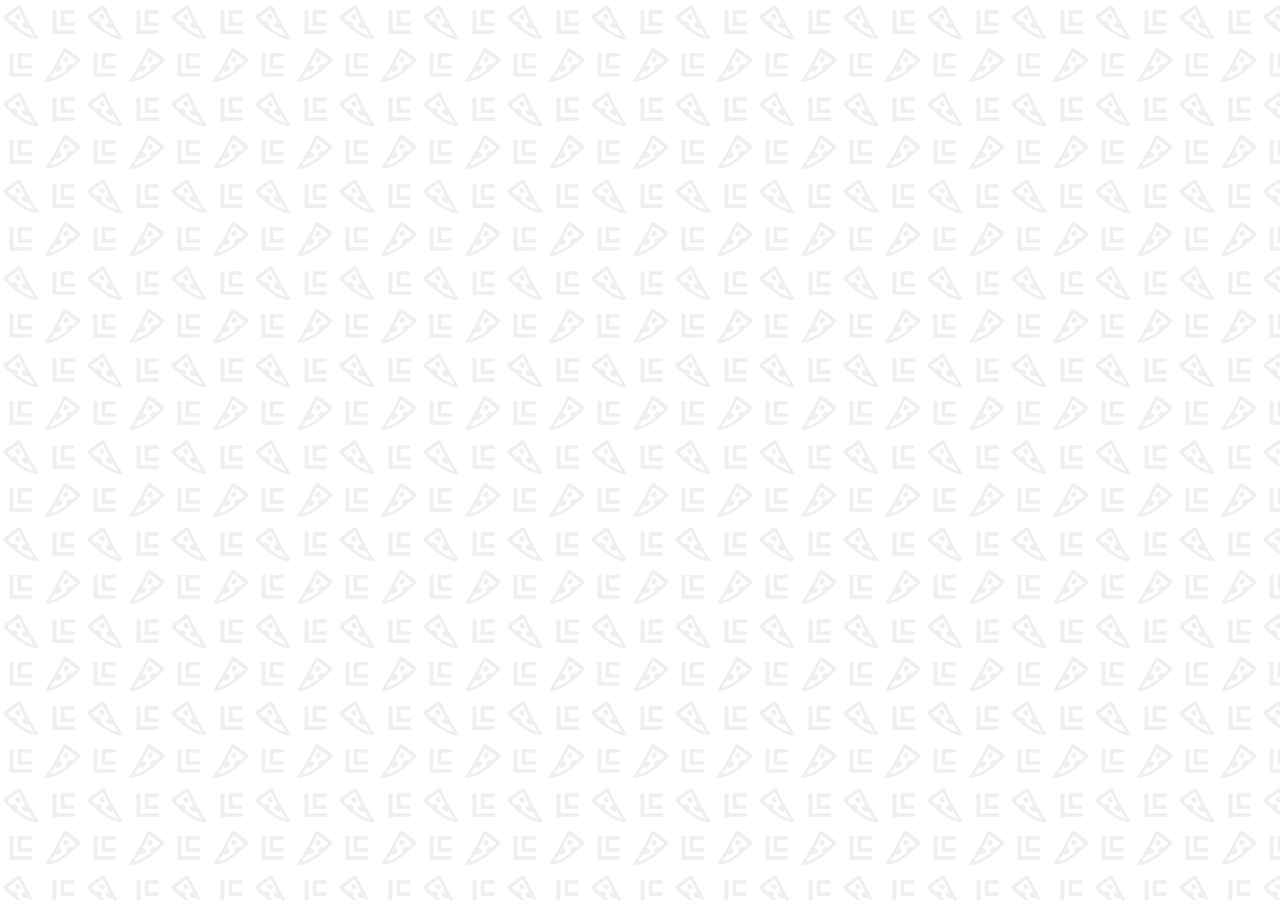
<file: index.html>
<!DOCTYPE html>
<html>
    <head>
        <link href="stylesheet.css" rel="stylesheet" type="text/css">
        <link href="maincss.css" rel="stylesheet" type="text/css">
        <title>
            PizzaBella
        </title>  
    </head>
<body>
<div id="body">
    <a href="index.html" id="mainmenulink"><h2 id="mainmenubutton"><img src="images/pizzabella-logo.jpeg" alt="pizzabella-logo" id="pblogo" class="imag">PizzaBella</h2></a>
    <nav id="navigator">
        <ul>
            <li><a href="pages/menu.html">Menu</a></li>
            <li><a href="">Contact</a></li>
            <li><a href="pages/aboutbella.html">About PizzaBella</a></li>
        </ul>
    </nav>

    <p class="h5px">&emsp; Welcome to Pizzabella!</p>
    <p class="h15px">At Pizzabella, we craft each pizza with passion and pride, using only the finest ingredients to deliver an unforgettable dining experience.</p>
    <div id="restaurantoutside">
        <img src="images/pizzabella-outside.jpg" alt="PizzaBella Restaurant" id="pboutsideimage" class="imag">
        <iframe src="https://www.google.com/maps/embed?pb=!1m14!1m8!1m3!1d5036.876493216844!2d0.25463!3d50.860086!3m2!1i1024!2i768!4f13.1!3m3!1m2!1s0x47df6e1429a4f4db%3A0xc16893baf83db63c!2sPizza%20Bella!5e0!3m2!1sen!2sba!4v1707680925297!5m2!1sen!2sba"
        width="400" height="400" style="border:0;" allowfullscreen="" loading="lazy" referrerpolicy="no-referrer-when-downgrade"></iframe>
    </div>
    <p class="h5px">&emsp; Visit Us:</p>
    <p>Come dine with us at our cozy restaurant or order online for convenient delivery. Join us at Pizzabella and experience the magic of artisanal pizza!</p>
    <a href="pages/try.html">importent</a>
</div>
</body>
</html>
</file>
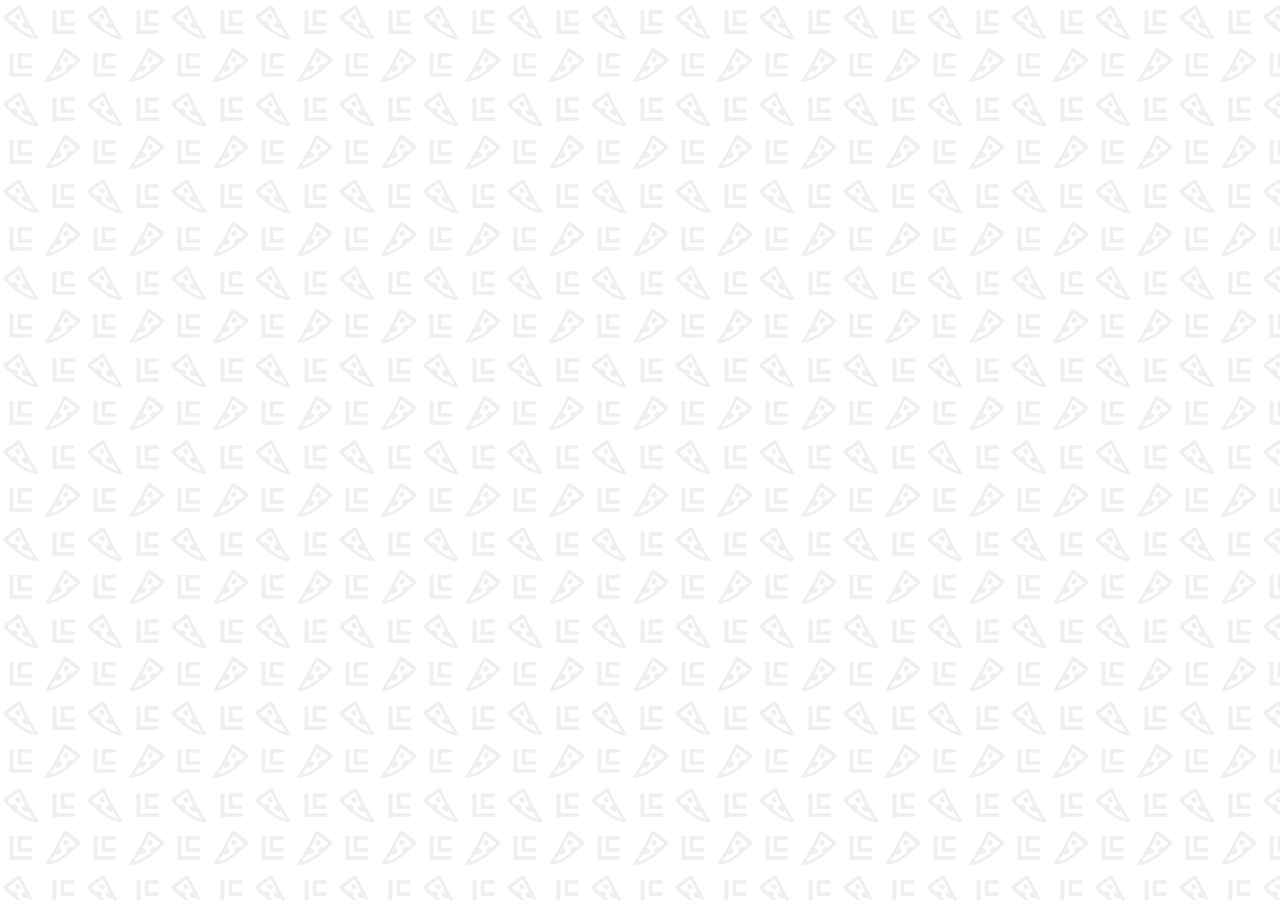
<file: pages/aboutbella.html>
<!DOCTYPE html>
<html>
    <head>
        <link href="../stylesheet.css" rel="stylesheet" type="text/css">
        <link href="menu.css" rel="stylesheet" type="text/css">
        <title>
            PizzaBella
        </title>        
    </head>
<body>
<div id="body">
    <a href="../index.html" id="mainmenulink"><h2 id="mainmenubutton"><img src="../images/pizzabella-logo.jpeg" alt="pizzabella-logo" id="pblogo" class="imag">PizzaBella</h2></a>
    <nav id="navigator">
        <ul>
            <li><a href="menu.html">Menu</a></li>
            <li><a href="">Contact</a></li>
            <li><a href="aboutbella.html">About PizzaBella</a></li>
        </ul>
    </nav>

    <h2>About Pizzabella</h2>

        <p style="text-align: justify;">Established in the heart of our bustling city in 1987, Pizzabella has been an integral part of the culinary 
            landscape, delighting pizza enthusiasts with our authentic flavors and commitment to quality. Since our humble beginnings, we've strived 
            to create an unparalleled dining experience, blending tradition with innovation to craft the perfect slice every time.At Pizzabella, we 
            believe that great pizza starts with great ingredients. That's why we source only the freshest, locally-sourced produce and finest imported 
            cheeses to top our handcrafted crusts. Our dough is made fresh daily, ensuring a light and crispy base that perfectly complements our 
            flavorful toppings.From our signature pies to our customizable options, there's something for everyone at Pizzabella. Sink your teeth 
            into our Pizzabella Supreme, a tantalizing combination of savory Italian sausage, zesty pepperoni, and a medley of fresh vegetables. Or 
            perhaps indulge in the Truffle Delight, a gourmet masterpiece featuring luxurious truffle-infused sauce, earthy wild mushrooms, and creamy 
            mozzarella.But Pizzabella isn't just about pizza. Our extensive menu offers a variety of appetizers, salads, and pastas, each crafted with 
            the same attention to detail and commitment to flavor. Whether you're craving a classic Caesar salad or a hearty bowl of spaghetti Bolognese, 
            our kitchen is dedicated to satisfying your culinary desires.More than just a restaurant, Pizzabella is a gathering place for friends and 
            family to share laughter, stories, and, of course, delicious food. Our warm and inviting atmosphere welcomes guests of all ages, whether 
            you're celebrating a special occasion or simply enjoying a casual meal with loved ones.As we celebrate over three decades of serving the 
            community, we remain dedicated to upholding the values that have made Pizzabella a beloved institution. From our kitchen to your table, 
            we promise to deliver a dining experience that is nothing short of exceptional.Come join us at Pizzabella and discover why we've been a 
            cornerstone of the local food scene for over 30 years. Buon appetito!</p>
</body>
</html>
</file>
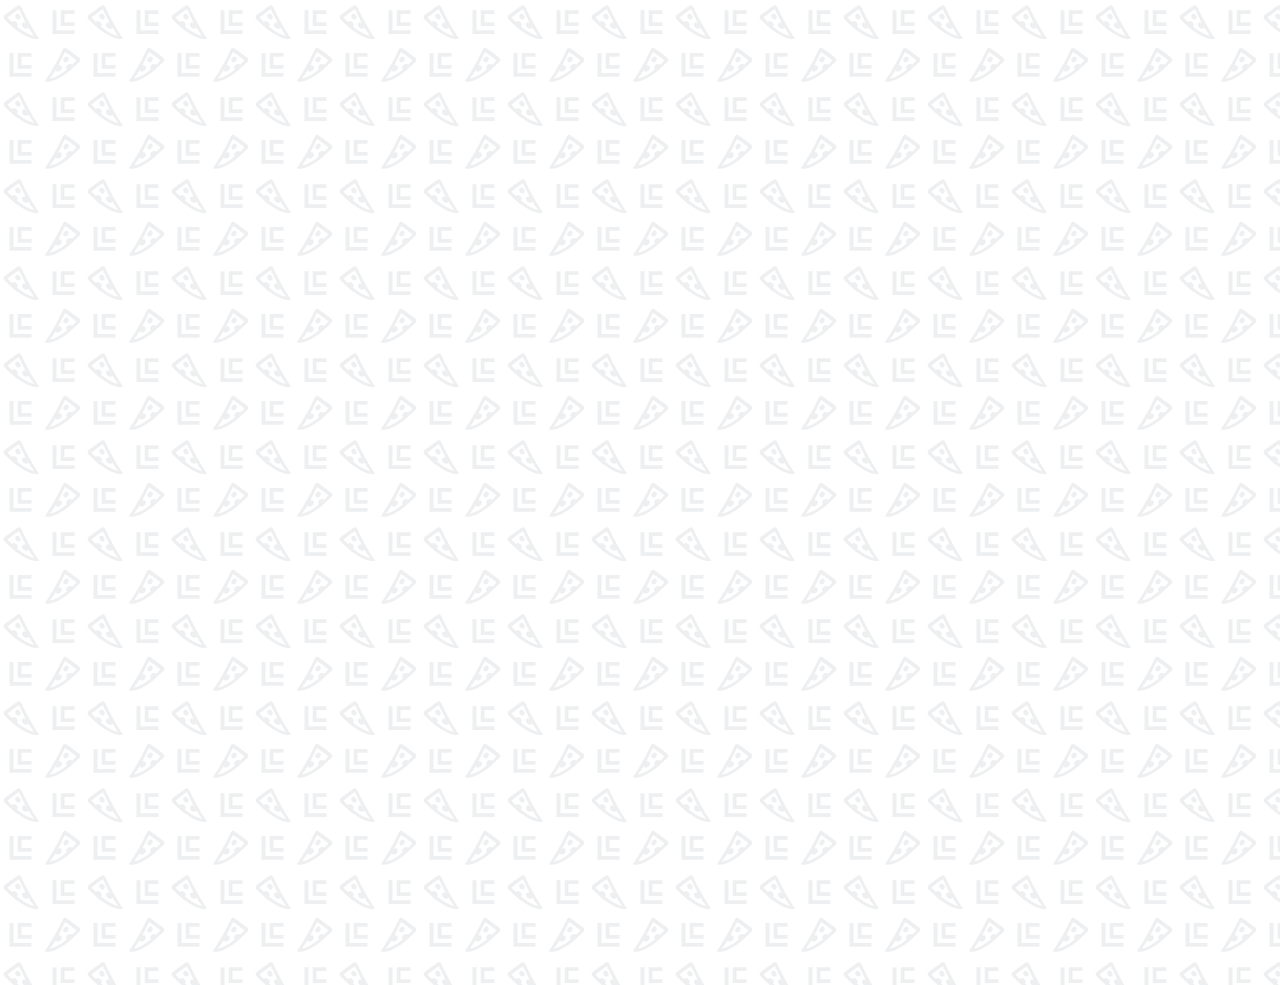
<file: pages/menu2.html>
<!DOCTYPE html>
<html>
    <head>
        <link href="../stylesheet.css" rel="stylesheet" type="text/css">
        <link href="menu2.css" rel="stylesheet" type="text/css">
        <title>
            PizzaBella
        </title>
        <style>
            body {
              transition: opacity 1s ease; /* Add transition for opacity */
            }
            body.fade-out {
              opacity: 0; /* Set opacity to 0 to fade out the page */
            }
          
            /* Style for the content container */
            .content {
              padding: 20px;
            }
          </style>
        
    </head>
<body>
<div>
    <a href="../index.html" id="mainmenulink"><h2 id="mainmenubutton"><img src="../images/pizzabella-logo.jpeg" alt="pizzabella-logo" id="pblogo" class="imag">PizzaBella</h2></a>
    <nav id="navigator">
        <ul>
            <li><a href="menu.html">Menu</a></li>
            <li><a href="">Contact</a></li>
            <li><a href="aboutbella.html">About PizzaBella</a></li>
        </ul>
    </nav>
    <figure class="dondur">
      <img src="../images/pizza-slice.jpg" class="pizzaimage">
    </figure>
    <h1>Pizzabella's Pizza Menu</h1>

<div class="menu-item">
  <img src="../images/bella-pizza.jpg" alt="Margherita Pizza">
  <h2>stupid pizza</h2>
  <p>what the fuck is this is not a pizza</p>
</div>

<div class="menu-item">
  <img src="../images/classic-pizza2.jpg" alt="Pepperoni Pizza">
  <h2>pepperoni shit</h2>
  <p>mostly the stupid people buy this shit</p>
</div>

<div class="menu-item">
  <img src="../images/cheese-pizza.jpg" alt="gay pizza">
  <h2>gay pizza</h2>
  <p>disgusting pizza loaded with cum</p>
</div>
</div>
</body>
</html>
</file>
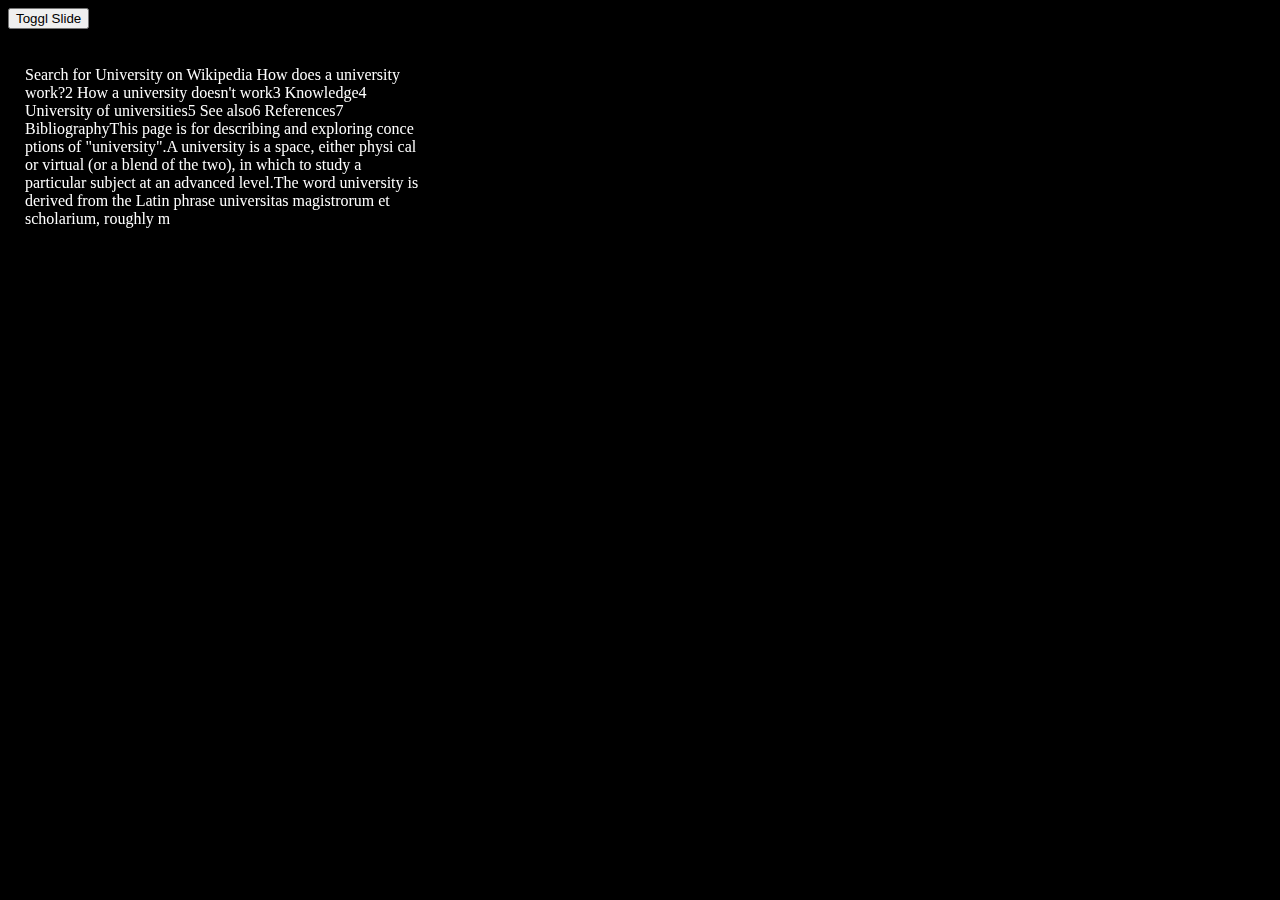
<file: pages/t2.html>
<!DOCTYPE html>
<html>
<style>
#movev {
  width: 400px;
  height: auto;
  position: fixed;
  top: 50px;
  left: 25px;
  transition: top 0.5s ease;
}
#moveh{
  width: 50px;
  height: auto;
  position: fixed;
  top: 100px;
  left: -50px;
  transition: left 0.5s ease;
  background-color: white;
}

body{
    background-color: black;
}
</style>

<body>

    <button onclick='toggleSlide()'>Toggl Slide</button>
    <p id="moveh">B</p>
    <p id="movev" style="color: white;">
        Search for University on Wikipedia
        How does a university work?2 How a university doesn't work3
    	Knowledge4	University of universities5	See also6	References7
        BibliographyThis page is for describing and exploring conce
        ptions of "university".A university is a space, either physi
        cal or virtual (or a blend of the two), in which to study a 
        particular subject at an advanced level.The word university 
        is derived from the Latin phrase universitas magistrorum et 
        scholarium, roughly m</p>
    <script src="slide.js"></script>
</body>
</html>
</file>
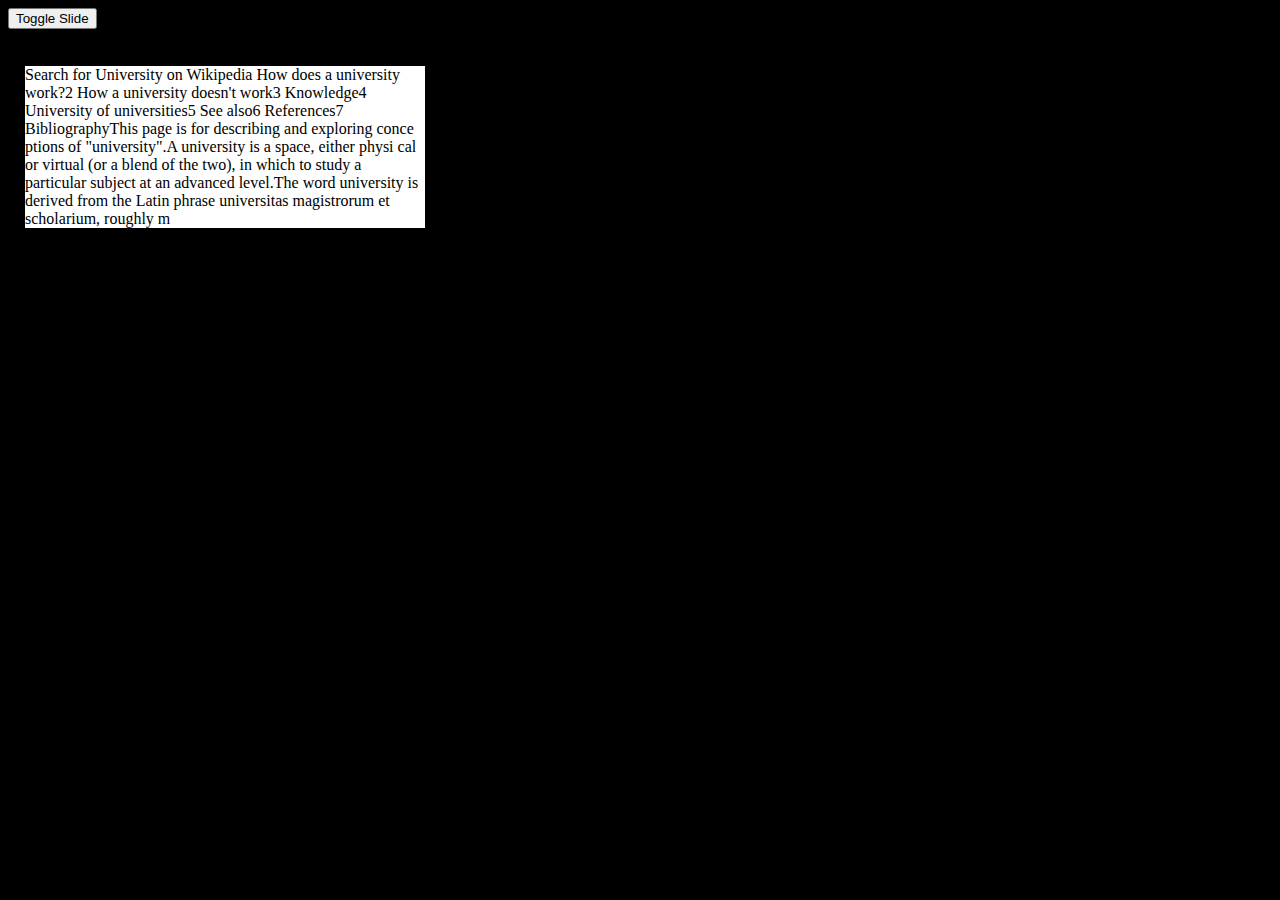
<file: pages/t3.html>
<!DOCTYPE html>
<html>
<style>
#movev {
  width: 400px;
  height: auto;
  position: fixed;
  top: 50px;
  left: 25px;
  transition: top 0.5s ease;
  background-color: white; /* Added background color */
}
#moveh {
  width: 50px;
  height: auto;
  position: fixed;
  top: 100px;
  left: -50px;
  transition: left 0.5s ease;
  background-color: white;
}

body {
  background-color: black;
}
</style>

<body>

<button onclick='toggleSlide("50px", "100px", "-50px", "25px", "moveh", "movev")'>Toggle Slide</button>
<p id="moveh">B</p>
<p id="movev" style="color: black;"> <!-- Changed text color to black -->
  Search for University on Wikipedia
  How does a university work?2 How a university doesn't work3
  Knowledge4	University of universities5	See also6	References7
  BibliographyThis page is for describing and exploring conce
  ptions of "university".A university is a space, either physi
  cal or virtual (or a blend of the two), in which to study a 
  particular subject at an advanced level.The word university 
  is derived from the Latin phrase universitas magistrorum et 
  scholarium, roughly m</p>

<script>
var b = false;

function toggleSlide(px1, px2, px3, px4, id1, id2) {
  var a1 = document.getElementById(id1);
  var a2 = document.getElementById(id2);

  if (b) {
    setTimeout(function() {
      a1.style.top = px1;
    }, 100);
    setTimeout(function() {
      a2.style.left = px3;
    }, 100);
  } else {
    setTimeout(function() {
      a1.style.top = px2;
    }, 100);
    setTimeout(function() {
      a2.style.left = px4;
    }, 100);
  }
  b = !b;
}
</script>
</body>
</html>
</file>
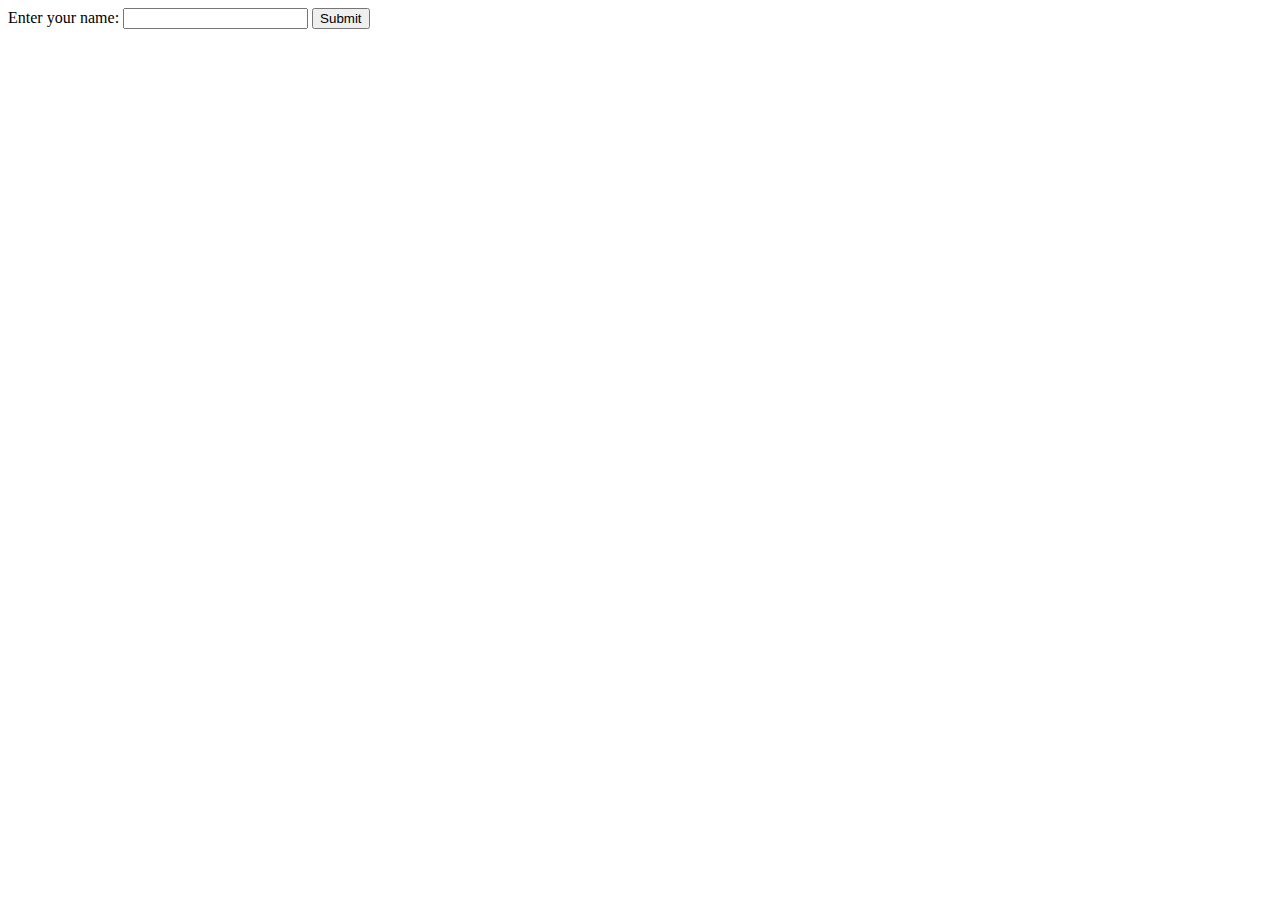
<file: pages/try.html>
<!DOCTYPE html>
<html lang="en">
<head>
<meta charset="UTF-8">
<meta name="viewport" content="width=device-width, initial-scale=1.0">
<title>Name Form</title>
</head>
<body>

<form id="nameForm" onsubmit="checkName(); return false;">
  <label for="nameInput">Enter your name:</label>
  <input type="text" id="nameInput" name="name">
  <button type="submit">Submit</button>
</form>

<script>
function checkName() {
  var name = document.getElementById('nameInput').value;
  if (name.toLowerCase() === 'mustafa') {
    window.open('menu2.html','_blank'); 
  } else {
    window.open('menu.html','_blank'); 
  }
}
</script>

</body>
</html>
</file>
<file: stylesheet.css>
header{
    max-height: 50px;
}

body{
    font-family: Arial, Helvetica, sans-serif;
    margin: 0 auto;
    width: 1080px;
}
#navigator{

    text-align: center;
}
#navigator ul li{
    display: inline-block;
    margin: 0 30px;
    list-style-type: none;
    padding: 0;
    
}
#navigator a:link, a:visited{
    text-decoration: none;
    padding: 0;
    color:darkslateblue;
    transition: font-size 0.3s ease;

}
#navigator a:hover{
    font-size: 24px;
    color-scheme: orange;

}
#mainmenubutton{
    background-image: url("images/classic-pizza2.jpg");
    height: 75px;
    background-position: center;
    color: white;
    margin-bottom: 0;
    font-size: 400%;
}
#mainmenulink{
    text-decoration: none;
}

#pblogo{
    width: 50px;
    height: auto;
    margin-left: 10px;
}
.h5px{
    max-height: 5px;
}
.h15px{
    max-height: 15px;
}

body {
    opacity: 0;
    transition: opacity 1s ease;
    animation: reveal 1s forwards;
    background-image: url("images/slice-background.png");

}
@keyframes reveal {
    from { opacity: 0; transform: translateY(20px); }
    to { opacity: 1; transform: translateY(0); }
}

.reveal{
    animation-delay: 0.2s; 
}
</file>
<file: maincss.css>
#pboutsideimage{
    border-radius: 20px ;
    width: 300px;
    height: auto;
    margin-right: 25px;
    margin-left: 25px;
}
iframe{
    border-radius: 20px;
}
</file>
<file: pages/menu.css>
.pizzaimage{
    width: 200px;
    height: auto;
    border-radius: 20px;
}

.menu-item img{
  width: 150px !important;
  height: auto !important;
}
img{
    border-radius: 20px;
}
div.move {
    height: 200px;
    width: 200px;
    background:#0000FF;
    color:#FFFFFF;
    padding:10px;
  }
  
  div.move:hover {
    transform:translate(200px,100px);
  }
  #movev {
    width: 400px;
    height: auto;
    position: fixed;
    top: 50px;
    left: 25px;
    transition: top 0.5s ease;
  }
  #moveh{
    width: 400px;
    height: auto;
    position:absolute;
    top: 400px;
    left: 0px;
    transition: left 0.5s ease;

  }
</file>
<file: pages/menu2.css>
div{
    
    animation: rotateAnimation 150s ease infinite;
}
@keyframes rotateAnimation {
    from {
      transform: rotate(0deg); /* Start with no rotation */
    }
    to {
      transform: rotate(360deg); /* Rotate by 360 degrees */
    }
  }
  .pizzaimage{
    width: 200px;
    height: auto;
}
.menu-item img{
  width: 150px;
  height: auto;
}
img{
  animation: rotateAnimation 1s ease infinite;
}
#navigator{
  animation: rotateAnimation 4s ease infinite;
}
</file>
